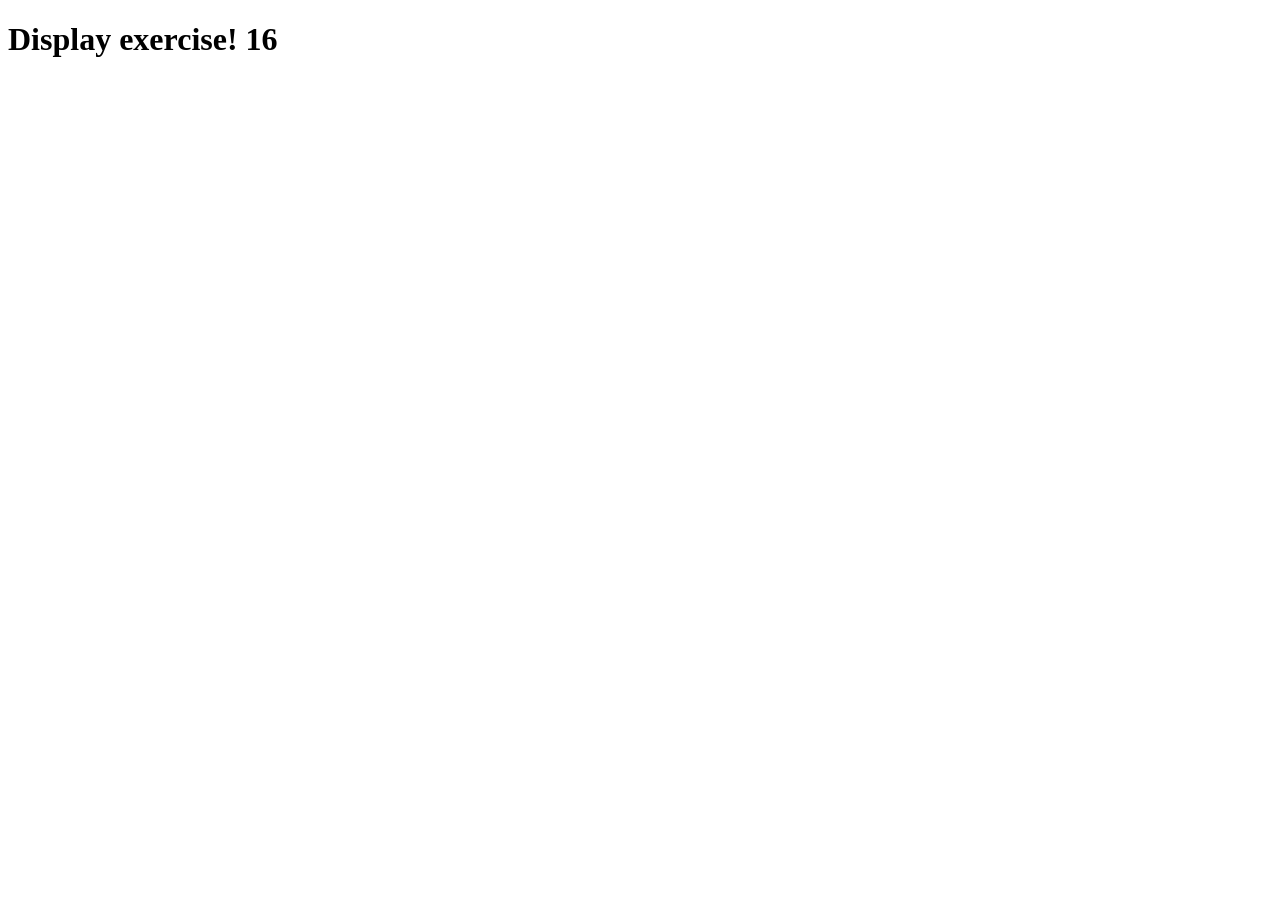
<file: index16.html>
<!DOCTYPE html>
<html lang="en">
<head>
  <meta charset="UTF-8">
  <meta name="viewport" content="width=device-width, initial-scale=1.0">
  <title>JavaScript Basics</title>
</head>
<body>
  <h1>Display  exercise! 16 </h1>
  <script src="mainjs16.js">
  </script>
</body>
</html>
</file>
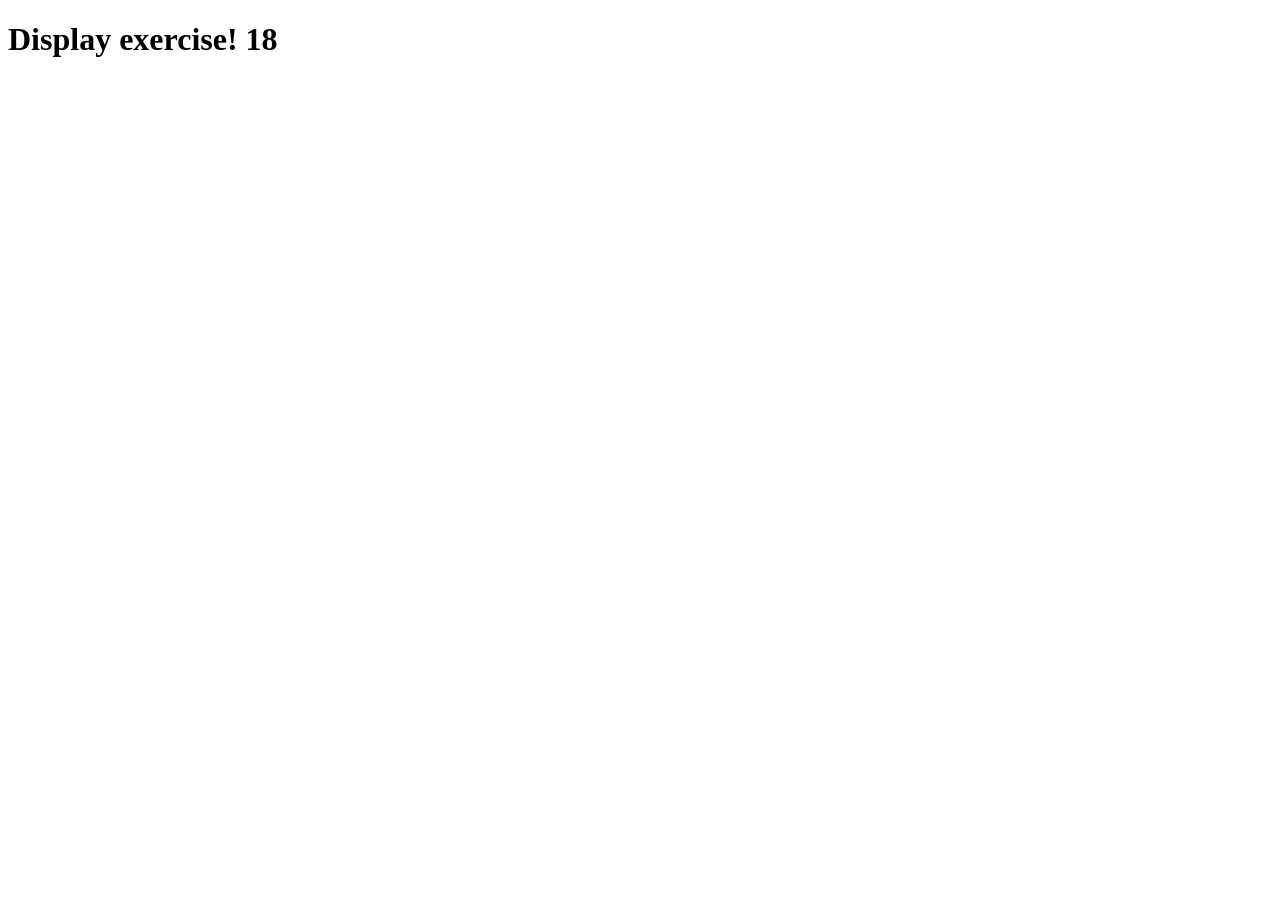
<file: index18.html>
<!DOCTYPE html>
<html lang="en">
<head>
  <meta charset="UTF-8">
  <meta name="viewport" content="width=device-width, initial-scale=1.0">
  <title>JavaScript Basics</title>
</head>
<body>
  <h1>Display  exercise! 18 </h1>
  <script src="mainjs18.js">
  </script>
</body>
</html>
</file>
